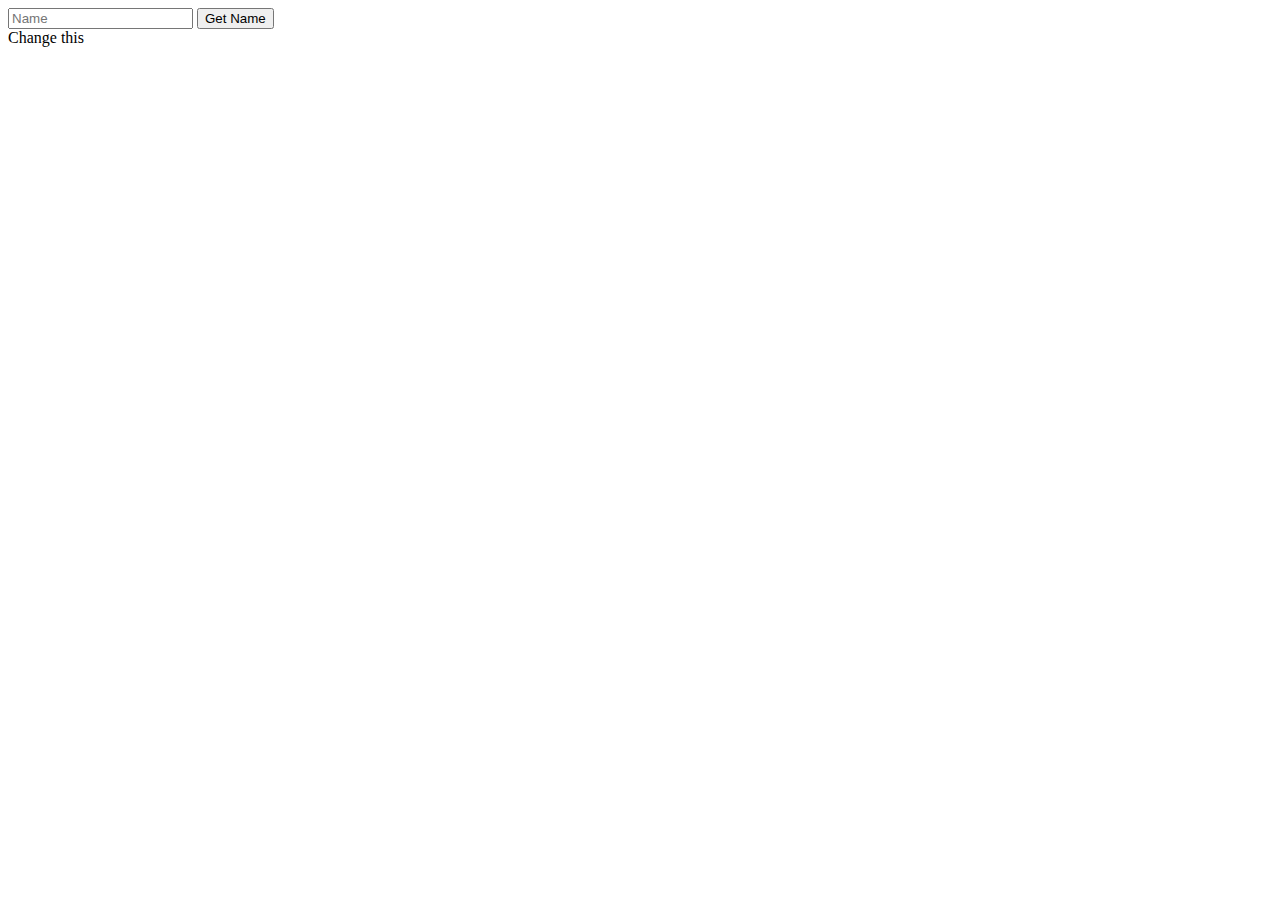
<file: index.html>
<!DOCTYPE html>
<html>
    <head>
        <title>Get Name</title>
    </head>
    <body>
        <input type="text" placeholder="Name" id="inputName">
        <button type="button" onclick="getName();">Get Name</button>
        <script>
            function getName() {
            let inputVal = document.getElementById("inputName").value;
            document.getElementById("changeText").innerHTML = inputVal
            }
        </script>
        <div id="changeText">Change this</div>
    </body>
</html>
</file>
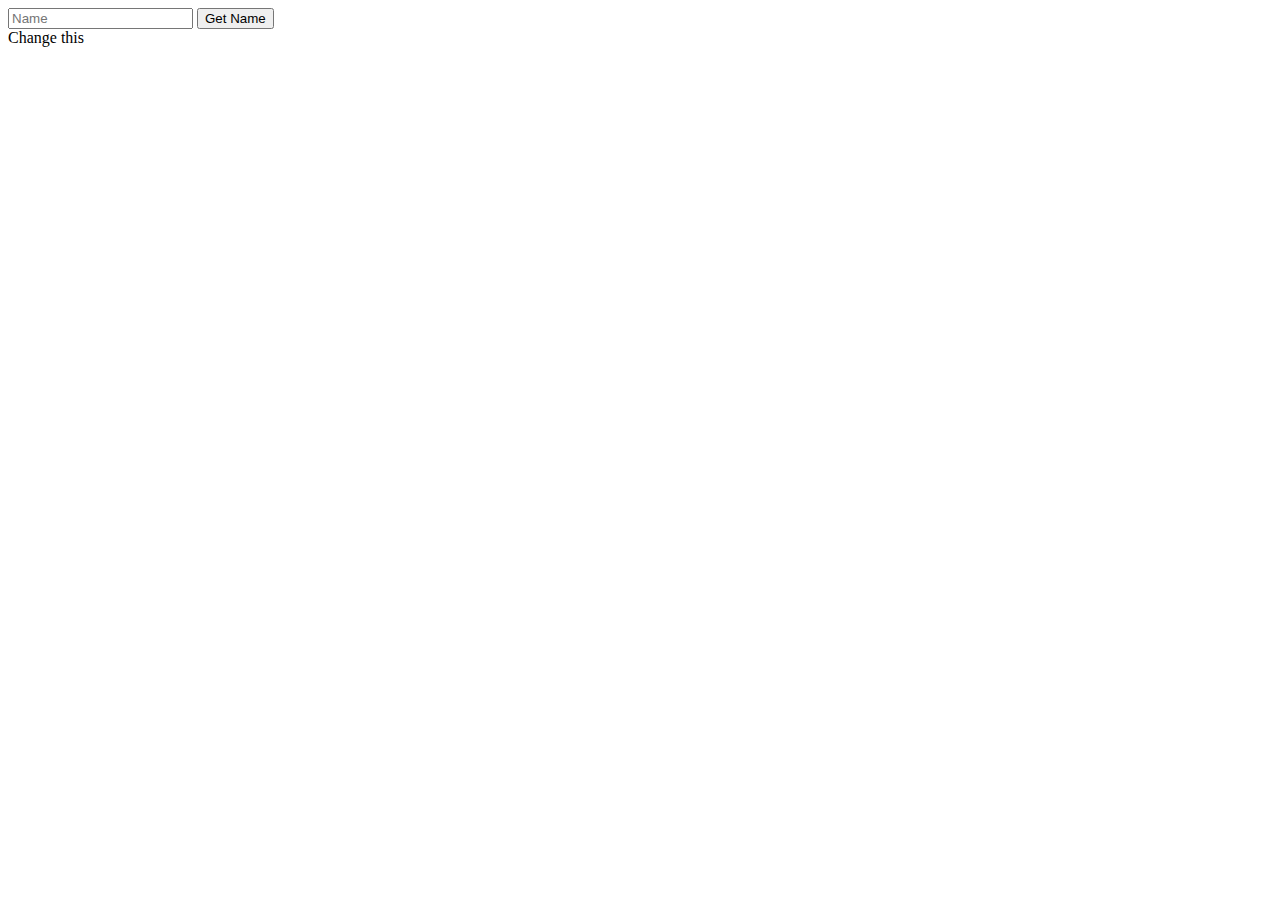
<file: name.html>
<!DOCTYPE html>
<html>
    <head>
        <title>Get Name</title>
    </head>
    <body>
        <input type="text" placeholder="Name" id="inputName">
        <button type="button" onclick="getName();">Get Name</button>
        <script>
            function getName() {
                let name = document.getElementById("inputName").value;
                document.getElementById("changeText").innerHTML = name
            }
        </script>
        <div id="changeText">Change this</div>
    </body>
</html>
</file>
